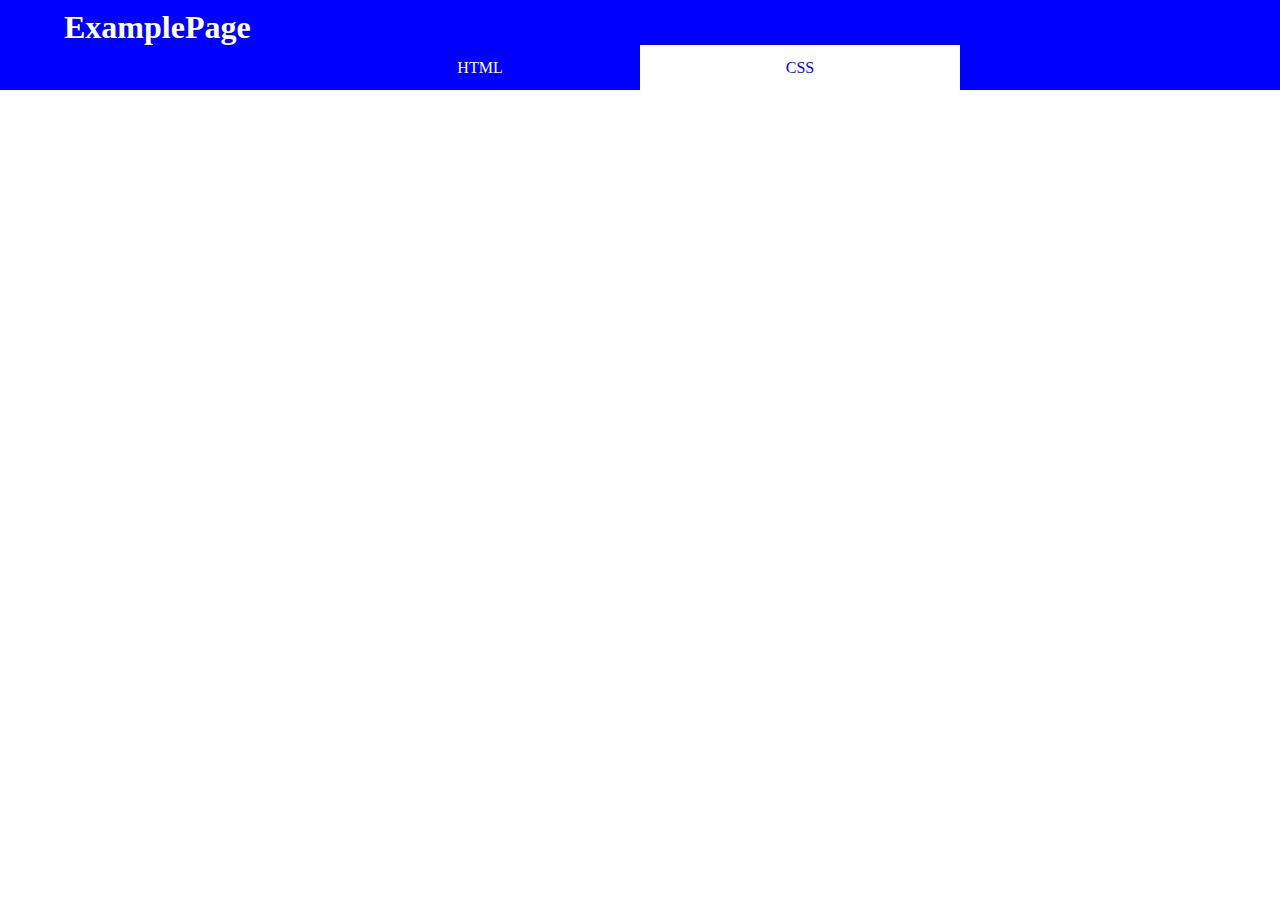
<file: Pages/CSS.html>
<!doctype html>
<html lang="en">
<head>
    <meta charset="UTF-8">
    <meta name="viewport"
          content="width=device-width, user-scalable=no, initial-scale=1.0, maximum-scale=1.0, minimum-scale=1.0">
    <meta http-equiv="X-UA-Compatible" content="ie=edge">
    <title>HTML&CSS</title>
    <link rel="stylesheet" href="../styles.css">
</head>
<body>
<nav id="dashboard">
    <h1 id="main-title">ExamplePage</h1>
    <a class="option inactive" href="../index.html">HTML</a>
    <a class="option active " href="">CSS</a>
</nav>
</body>
</html>
</file>
<file: styles.css>
* {
    margin: 0;
    padding: 0;
    box-sizing: border-box;
}

#main-title {
    position: absolute;
    top: 1vh;
    left: 5%;
    color: white;
}

#dashboard {
    width: 100%;
    height: 10vh;
    background-color: blue;
    display: flex;
    justify-content: center;
    padding-top: 5vh;
}

.option {
    display: flex;
    width: 25%;
    background-color: unset;
    border: none;
    color: white;
    text-decoration: unset;
    align-items: center;
    justify-content: center;
}

.active  {
    background-color: white;
    color: blue;
}

.inactive:hover {
    background-color: rgba(255,255,255,0.5);
}
</file>
